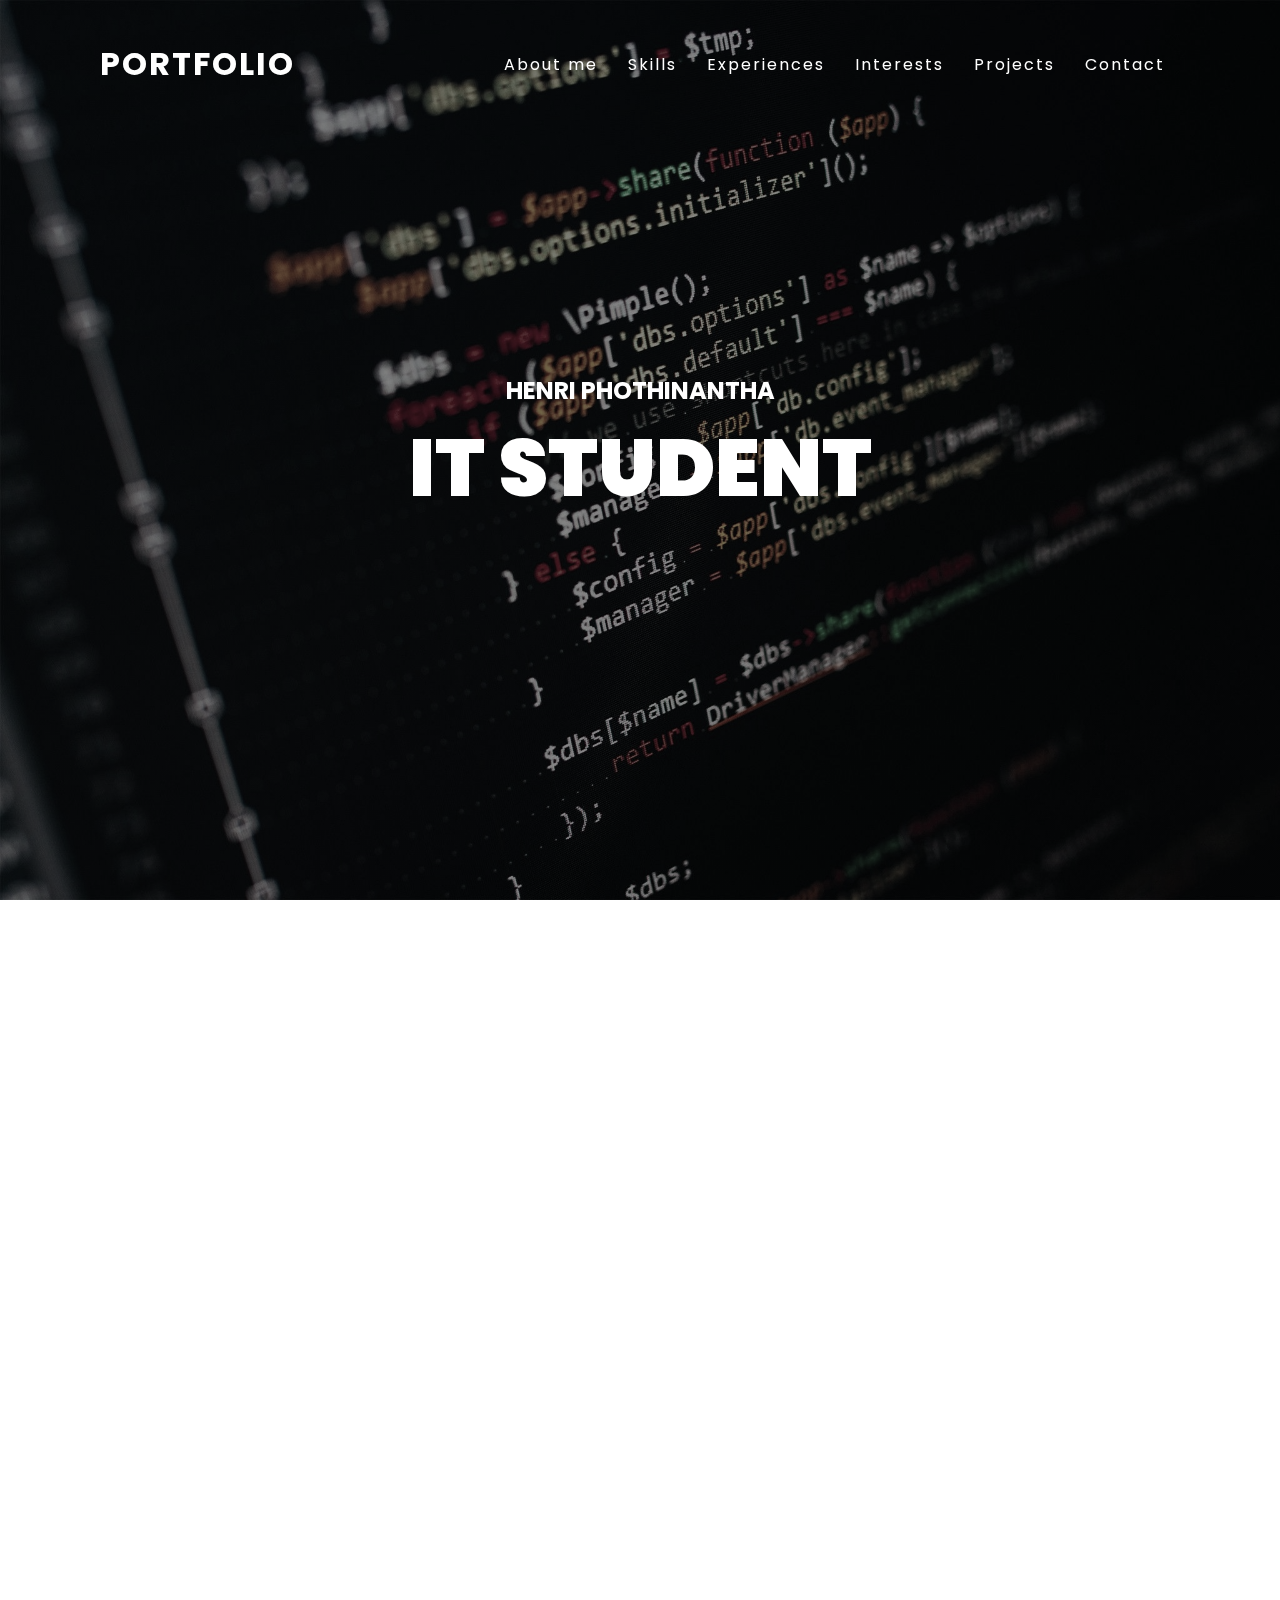
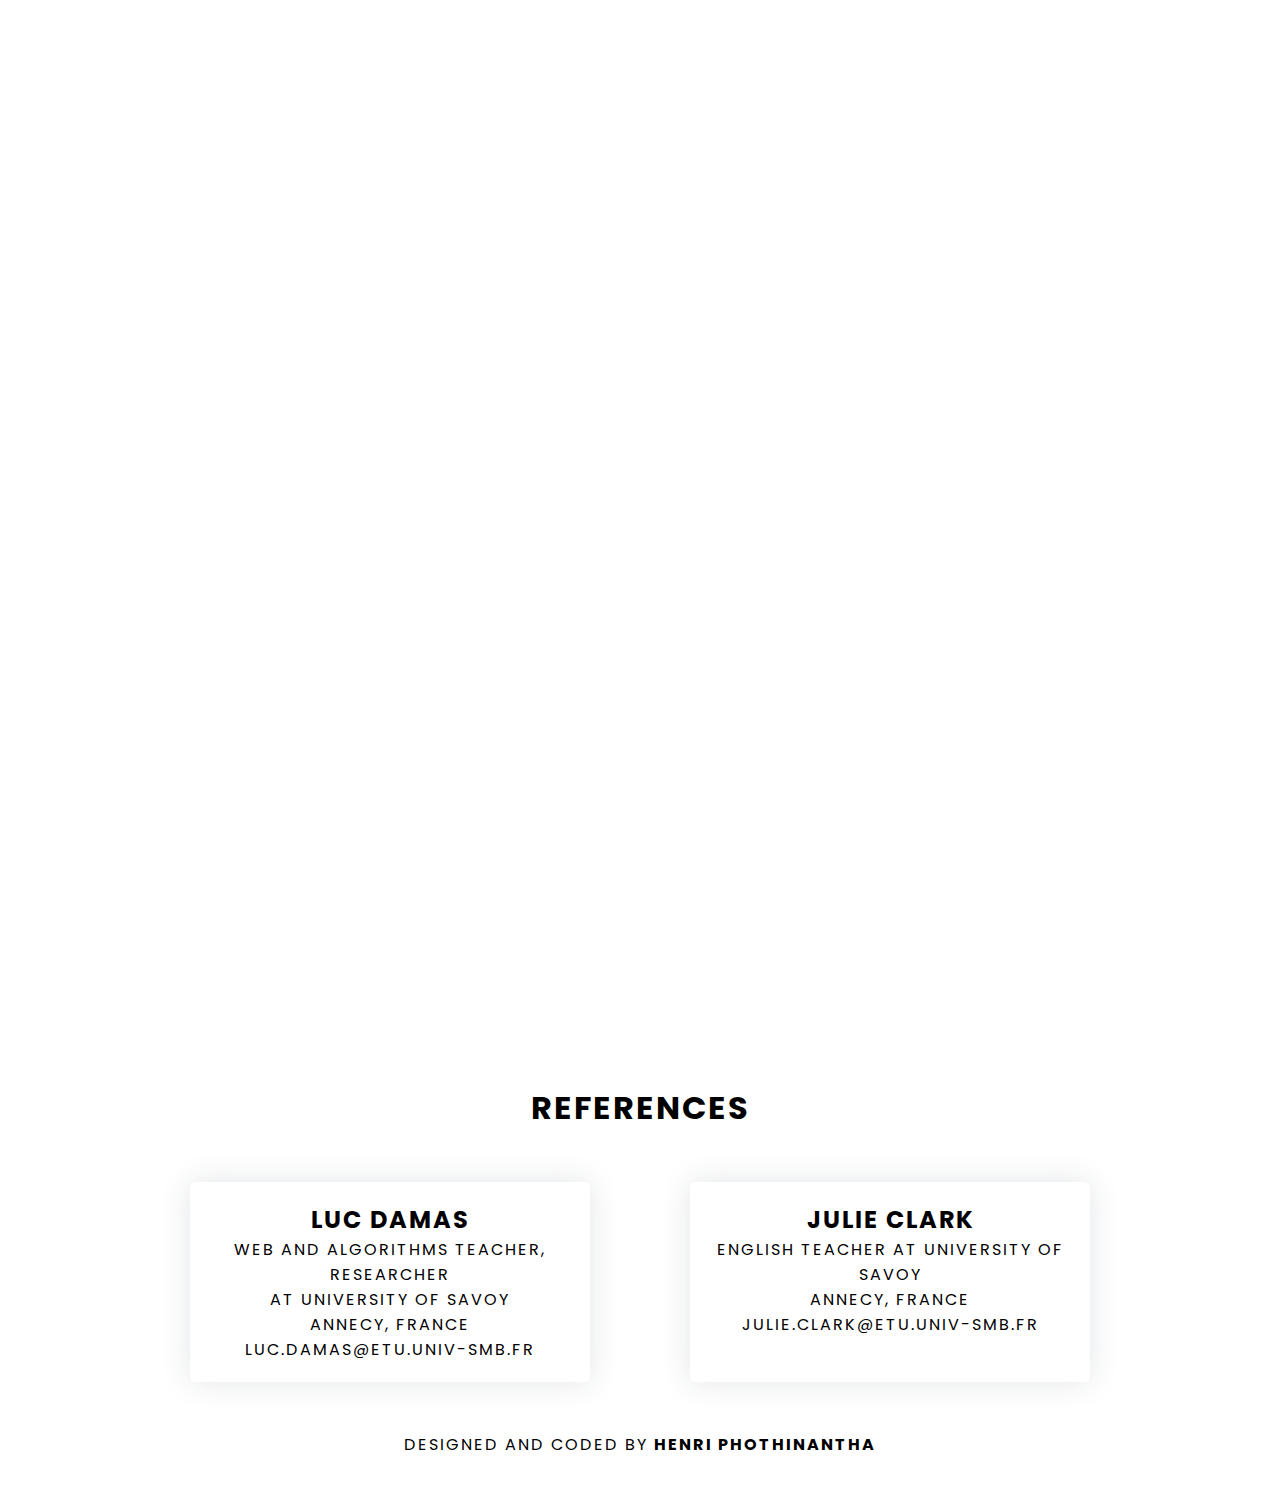
<file: index.html>
<!DOCTYPE html>
<html>
<head>
	<meta charset="utf-8">
	<title>PORTFOLIO</title>
	<link rel="stylesheet" href="https://use.fontawesome.com/releases/v5.6.3/css/all.css" integrity="sha384-UHRtZLI+pbxtHCWp1t77Bi1L4ZtiqrqD80Kn4Z8NTSRyMA2Fd33n5dQ8lWUE00s/" crossorigin="anonymous">
	<link rel="stylesheet" type="text/css" href="style.css">
	<link rel="icon" type="image/png" href="img/ph.png" />
</head>
<body>

	<!-- ---------------------LOADING SCREEN--------------------------->

	<div class='spinner-wrapper'>
		<div class="spinner"></div>
	</div>

	<!-- ---------------------HEADER--------------------------->
	<main>
		<header>
			<a href="#" class="logo">Portfolio</a>
			<ul>
				<li><a href ='#aboutmelink'>About me</a></li>
				<li><a href ='#skillslink'>Skills</a></li>
				<li><a href ='#explink'>Experiences</a></li>
				<li><a href ='#intlink'>Interests</a></li>
				<li><a href ='#projlink'>Projects</a></li>
				<li><a href ='#contact'>Contact</a></li>
			</ul>
		</header>

		<!-- ---------------------BANNER--------------------------->

		<div class="banner">
			<div class="banner-text">
				<h4>HENRI PHOTHINANTHA</h4>
				<h2>
					<strong>IT STUDENT</strong>
				</h2>
			</div>
		</div>

		<!-- ---------------------BACK TO TOP--------------------------->

		<button id="back-to-top-btn"><i class="fas fa-angle-double-up"></i></button>

		<!-- ---------------------ABOUT ME--------------------------->

		<div class="blanc reveal" id="aboutmelink">
			<h1 class="aboutme-title reveal">ABOUT ME</h1>
			<div class="container" id="aboutme">
				<div class="row">
					<div class="aboutme-text">
						<p><strong>Hello, welcome to my portfolio !</strong><br> 
						My name is Henri PHOTHINANTHA.
						I'm a 2nd year student in Annecy's university as a programming learner. I am creative, dynamic and innovative.<br>
						I’m really interested in graphic design, web development and making videos !<br>
						You can find my CV right below.<br><br>
						
						<strong>Birthday</strong> : August 14, 2001<br>
						<strong>Age</strong> : 19 years old<br>
						<strong>Adress</strong> : 36 avenue de Brogny<br>
						<strong>City</strong> : Annecy<br>
						<strong>Country</strong> : France<br>
						<strong>Mai</strong>l : henri.phothinantha@etu.univ-smb.fr<br>
						<strong>Phone number</strong> : +33(0)6 52 02 84 71</p>
						<!-- <img src="https://wallpaperaccess.com/full/1894988.jpg" width="380px" height="380px"> -->
						<img src="img/spidy.jpg" width="250px" height="380px">
					</div>

					<a href ="CV ENG.pdf" target="_blank"><input class="download" type="button" value="Download my CV"></a>
				</div>
			</div>
		</div>

		<!-- ---------------------BANNER2--------------------------->

		<div class="banner2">
			<div class="slider-wrapper">
				I can write
				<div class="sliderr">
					<div class="slider-text1">HTML</div>
					<div class="slider-text2">CSS</div>
					<div class="slider-text3">JS</div>
				</div>
			</div>           
		</div>

		<!-- ---------------------SKILLS--------------------------->
		<div class="blanc reveal" id="skillslink" >
			<h1 class="skills-title reveal">SKILLS</h1>
			<div class="container" id="skills">
				<div class="skills">
					<h3 class="reveal">Programming skills</h3>
					<ul>
						<li class="html reveal">HTML</li>
						<li class="css reveal">CSS</li>
						<li class="js reveal">JavaScript</li>
						<li class="php reveal">PHP</li>
						<li class="c reveal">C</li>
						<li class="cc reveal">C#</li>
						<li class="sql reveal">SQL</li>
					</ul>
					<h3 class="reveal">Languages</h3>
					<ul>
						<li class="fr reveal">French</li>
						<li class="eng reveal">English</li>
						<li class="lao reveal">Laotian</li>
						<li class="it reveal">Italian</li>
					</ul>
				</div>

			</div>
		</div>

		<!-- ---------------------EXPERIENCES--------------------------->
		<div class="noir reveal"  id="explink">
			<h1 class="experiences-title reveal">EXPERIENCES</h1>
			<div class="container" id="experiences">
				<div class="timeline">
					<ul>

						<li class="reveal">
							<div class="timeline-content reveal">
								<h3 class="date">2021</h3>
								<h1>DUT INFORMATIQUE</h1> 
								<h2>2 years university diploma in computer science</h2>
								<p>University of Savoy - IUT Annecy</p>
								<p>Annecy-le-vieux(74)</p>
								<p>France</p>
							</div>
						</li>

						<li class="reveal">
							<div class="timeline-content reveal">
								<h3 class="date">2019</h3>
								<h1>Baccalaureat SSI</h1>
								<h2>High School diploma specialized in science and computer engineering</h2>
								<p>Arbez Carme High school</p>
								<p>Oyonnax(01)</p>
								<p>France</p>
							</div>
						</li>

						<li class="reveal">
							<div class="timeline-content reveal">
								<h3 class="date">2017</h3>
								<h1>DEM : diplôme d'études musicales</h1>
								<h2>Music diploma in clarinet and music training 2nd cycle</h2>
								<p>Louis Aragon Conservatory</p>
								<p>Oyonnax(01)</p>
								<p>France</p>
							</div>
						</li>

						<li class="reveal">
							<div class="timeline-content reveal">
								<h3 class="date">2013</h3>
								<h1>DEM : diplôme d'études musicales</h1>
								<h2>Music diploma in clarinet and music training 1st cycle</h2>
								<p>Louis Aragon Conservatory</p>
								<p>Oyonnax(01)</p>
								<p>France</p>
							</div>
						</li>

					</ul>
				</div>
			</div>
		</div>

		<!-- ---------------------INTERESTS--------------------------->
		<div class="blanc reveal" id="intlink">
			<h1 class="interest-title reveal">INTERESTS</h1>
			<div class="container" id="interest">
				<div class="interest-img">
					<div>
						<img class="reveal"  src="img/int1.jpg">
						<p>Video Games</p>
					</div>
					<div>
						<img class="reveal" src="img/int2.jpg">
						<p>Series</p>
					</div>
					<div>
						<img class="reveal" src="img/int3.jpg">
						<p>Music</p>
					</div>
					<div>
						<img class="reveal" src="img/int4.jpg">
						<p>Travel</p>
					</div>
					<div>
						<img class="reveal" src="img/int5.jpg">
						<p>Programming</p>
					</div>

				</div>		
			</div>	
		</div>

		<!-- ---------------------BANNER3--------------------------->

		<div class="banner3">
			<div class="slider-wrapper2">
				/
				<div class="sliderr2">
					<div class="slider-text21">I'm currently looking for an internship</div>
					<div class="slider-text22">Listening to music helps me focus</div>
					<div class="slider-text23">I'm serious, willful and hardworking</div>
				</div>
				/
			</div> 		
		</div>

		<!-- ---------------------PROJECTS--------------------------->
		<div class="blanc reveal" id="projlink">
			<h1 class="projects-title reveal">PROJECTS</h1>
			<div class="container" id="projects">
				<p id="left-arrow"><</p>
				<div id="slider">
					<div class="slide active">
						<h2>PORTFOLIO | 2020</h2>
						<p>Yes, you're on it !
						My portfolio was one of my biggest personal projects, and I would say it was the biggest.<br>
						It took me several weeks of work and I am very proud of the result!
						<br>
						It was an english and programming assignement proposed by the IUT, it was made entirely on my personal computer at home.<br>
						This site was developed in HTML, CSS, PHP and JavaScript, it allowed me to learn a lot.
						</p>
						<img src="img/portfolio.jpg" width="600px" height="300px">
					</div>
					<div class="slide">
						<h2>3D INTRODUCTIONS | 2015</h2>
						<p>One of my projects was the realization of 3D introductions.<br> I made these introductions free of charge, on order of customers, which I then posted on youtube.<br>
						The steps were divided into two parts :<br>
						A first part on Cinema4D, a 3D modeling software, and a second part on AfterEffect, a software that can add effects.<br>
						I did that in my spare time, and it was something I liked a lot.<br>
						This one of these :
						</p>
						<iframe width="600" height="300" src="https://www.youtube.com/embed/7D_TbP6rQqM" frameborder="0" allow="accelerometer; autoplay; clipboard-write; encrypted-media; gyroscope; picture-in-picture" allowfullscreen></iframe>
					</div>
					<div class="slide">
						<h2>TUTORED GROUP PROJECT | 2020</h2>
						<p>This year we have to carry out a big project for a real client. <br>In our case, our customer is <a href="https://www.aero01.fr/" target="_blank"><strong>Aero01</strong></a>, an aeronautical center that needs us to integrate a shop into their site.<br>
						At the beginning of the project, we had to produce specifications.<br>
						My mission was to make an entire graphic charter as well as a mock-up of the website.<br>
						The project is currently still being implemented, we make regular points with the client.<br>
						We program the site with the help of a content management system called WordPress.<br>
						My current mission is to take care of the design part of the site, imagining its final appearance and thus programming CSS.
						</p>
						<img class="aero" src="img/aero01.png" width="300px" height="150px">
						
					</div>
					<div class="slide">
						<h2>EVIL WAR | 2019</h2>
						<p>It was a group project, we decided to develop a shooting game with several references to the most famous movies and video games.<br>
						So we will find in the game characters like Bowser or Predator, an introduction referring to the universe of Star Wars and the musics of Final Fantasy or Monster Hunter.<br>
						In this game you play as a soldier saving the world from the bad guys thanks to his tank.<br>
						This project was made at the IUT, during an entire week.<br>
						My missions were essentially centered on the design of the game.</p>
						<iframe width="600" height="300" src="https://www.youtube.com/embed/ZEthqiNmgnc" frameborder="0" allow="accelerometer; autoplay; clipboard-write; encrypted-media; gyroscope; picture-in-picture" allowfullscreen></iframe>
					</div>
				</div>
				<p id="right-arrow">></p>
			</div>	
		</div>

		<!-- ---------------------CONTACT--------------------------->

		<div class="container reveal" id="contact">
			<div class="contact">
				<h1 class="contact-title">CONTACT</h1>
				<h4>Let's keep in touch !</h4>
				<a href="https://www.instagram.com/salutcestbienmoi_/" target="_blank"><img class="contactbtn" src="img/instagram.png" width="50px"></a>
				<a href="mailto:henri.phothinantha@etu.univ-smb.fr"><img class="contactbtn" src="img/gmail.png" width="50px"></a>
				<a href="https://www.linkedin.com/in/henri-phothinantha-40a4271b8/"><img class="contactbtn" src="img/linkedin.png" width="50px"></a>
			</div>
		</div>	


		<!-- ---------------------FOOTER--------------------------->

		<footer>
			<h1>References</h1>
			<div class="footer">
			<div class="footerblock">
				<h2>Luc Damas</h2>
				<p>Web and algorithms teacher, researcher</p>
				<p>at University of Savoy</p>
				<p>Annecy, France</p>
				<p>luc.damas@etu.univ-smb.fr</p>
			</div>
			<div class="footerblock">
				<h2>Julie Clark</h2>
				<p>English teacher at University of Savoy</p>
				<p>Annecy, France</p>
				<p>julie.clark@etu.univ-smb.fr</p>
			</div>
			</div>
			Designed and coded by <strong>Henri Phothinantha</strong>
		</footer>
	</main>

	<!-- ---------------------SCRIPTS--------------------------->

	<script src="https://ajax.googleapis.com/ajax/libs/jquery/3.1.1/jquery.min.js"></script>
	<script type="text/javascript" src="main.js"></script>

</body>
</html>
</file>
<file: style.css>
@import url('https://fonts.googleapis.com/css?family=Poppins:200,300,400,500,600,700,800,900&display=swap');

*{
	margin: 0;
	padding: 0;
	box-sizing: border-box;
	font-family: 'Poppins', sans-serif;
}

body{
	background: #fff;
	min-height: 200vh;
}

header{
	position: fixed;
	top: 0;
	left: 0;
	width: 100%;
	display: flex;
	justify-content: space-between;
	align-items: center;
	transition: 0.6s;
	padding: 40px 100px;
	z-index: 100000;
}

header.sticky{
	padding : 5px 100px; 
	background: #fff;
}

header .logo{
	position: relative;
	font-weight: 700;
	color: #fff;
	text-decoration: none;
	font-size: 2em;
	text-transform: uppercase;
	letter-spacing: 2px;
	transition: 0.6s;
}

header ul{
	position: relative;
	display: flex;
	justify-content: center;
	align-items: center;
}

header ul li{
	position: relative;
	list-style: none;
}

header ul li a{
	position: relative;
	margin: 0 15px;
	text-decoration: none;
	color: #fff;
	letter-spacing: 2px;
	font-weight: 500px;
	transition: 0.6s;
}

a{
	text-decoration: none;
}

header ul li a:hover{
	color: #ca9ba7;
}

.banner{
	position: relative;
	display: flex;
	width: 100%;
	height: 100vh;
	background: linear-gradient(rgba(0, 0, 0, 0.45), 
		rgba(0, 0, 0, 0.45)),url('img/bg.jpg');
	background-attachment: fixed;
	background-size: cover;
	filter: grayscale(70%);
}

.banner-text{
	display: block;
	text-align: center;
	margin: auto;
	color : white;
}

.banner-text>h2{
	font-size: 80px;
}

.banner-text>h4{
	font-size: 1.5rem;
}

header.sticky .logo,
header.sticky ul li a{
	color : #000;
}

header.sticky ul li a:hover{
	color: #ca9ba7
}

footer{
	margin-top: auto;
	padding : 30px;
	background-color: #fff;
	letter-spacing: 2px;
	transition: 0.6s;
	text-transform: uppercase;
	text-align: center;
}

.footer{
	display: flex;
	align-items: center;
	justify-content: center;
}

.footerblock{
	width: 400px;
	height: 200px;
	margin : 50px;
	padding: 20px;
	box-shadow: 0 0 30px rgba(31, 45, 61, 0.125);
	border-radius: 5px;
}
.container{
	min-height: 0vh;
	width: 100%;
	display: flex;
	align-items: center;
	justify-content: center;
	padding: 100px 0;
}

/*--------------------------ABOUT ME---------------------------------*/
.aboutme-title{
	background-color: #fff;
	font-size:50px;
	text-align: center;
	padding-top:100px;
}

#aboutme{
	background-color: #fff;	
}

.row{
	width: 50%;
	height:50%;
}

.aboutme-text{
	margin-bottom: 60px;
	display: flex;
	margin-top:-50px;
	align-items: center;
	justify-content: center;
}

.aboutme-text p{
	width: 500px;
	text-align: justify;
	margin-right : 30px;
}

.aboutme-text img{
	margin-left : 30px;
}

.row a {
	padding-top: 70px;
}

.download{
	display: block;
	margin : 0 auto;
	background-color: #775966;
  	color: white;
  	border: 2px solid #555555;
  	padding: 16px 32px;
  	text-align: center;
  	font-size: 16px;
  	transition-duration: 0.4s;
  	cursor: pointer;
}

.download:hover {
  	background-color: white;
  	color: black;
}

/*--------------------------SKILLS---------------------------------*/


#skills{
	background-color: #fff;
}

.skills-title{
	background-color: #fff;
	font-size:50px;
	color : black;
	text-align: center;
	padding-top:100px;

}

.skills{
	width: 500px;
	margin-top : -100px;
}

.skills h3{
	margin-top : 40px;
	margin-bottom : -30px;
}

#skills li {
	position: relative;
	list-style: none;
	margin: 50px 0;
	font-weight: 500;
	text-transform: uppercase;
}

#skills li:before {
	content: "";
	position: absolute;
	top: calc(100% + 10px);
	left: 0;
	width: 100%;
	height: 15px;
	background-color: rgb(202 155 167 / 35%);
	border-radius: 1000px;
}

#skills li:after {
	content: "";
	position: absolute;
	top: calc(100% + 10px);
	left: 0;
	width: 0;
	height: 15px;
	background: linear-gradient(to left, #F2709C, #FF9472);
	box-shadow: 0 3px 3px -5px #F2709C, 0 2px 5px #F2709C;
	border-radius: 1000px;
	animation-duration: 6s;
	animation-timing-function: ease;
	animation-fill-mode: forwards;
}

#skills li.html:after {
	animation-name: html;
}

@keyframes html {
	to {
		width: 100%;
	}
}

#skills li.css:after {
	animation-name: css;
}

@keyframes css {
	to {
		width: 90%;
	}
}

#skills li.js:after {
	animation-name: js;
}

@keyframes js {
	to {
		width: 60%;
	}
}

#skills li.php:after {
	animation-name: php;
}

@keyframes php {
	to {
		width: 60%;
	}
}

#skills li.c:after {
	animation-name: c;
}

@keyframes c {
	to {
		width: 65%;
	}
}

#skills li.cc:after {
	animation-name: cc;
}

@keyframes cc {
	to {
		width: 65%;
	}
}

#skills li.sql:after {
	animation-name: sql;
}

@keyframes sql {
	to {
		width: 55%;
	}
}

#skills li.sql:after {
	animation-name: sql;
}

@keyframes sql {
	to {
		width: 55%;
	}
}

#skills li.fr:after {
	animation-name: fr;
}

@keyframes fr {
	to {
		width: 100%;
	}
}

#skills li.eng:after {
	animation-name: eng;
}

@keyframes eng {
	to {
		width: 80%;
	}
}

#skills li.lao:after {
	animation-name: lao;
}

@keyframes lao {
	to {
		width: 90%;
	}
}

#skills li.it:after {
	animation-name: it;
}

@keyframes it {
	to {
		width: 55%;
	}
}

/*--------------------------EXPERIENCES---------------------------------*/
.experiences-title{
	background-color: #111;
	font-size:50px;
	color : white;
	text-align: center;
	padding-top:100px;
}

#experiences {
	background-color: #111;
}

.timeline {
	width: 80%;
	height: auto;
	max-width: 1000px;
	margin: 0 auto;
	position: relative;
}

.timeline ul li:hover {
	background-color: #52314085;
	transition: .5s
}

.timeline ul {
	list-style: none;
}
.timeline ul li {
	padding: 20px;
	background-color: #313131;
	color: white;
	border-radius: 10px;
	margin-bottom: 20px;
}
.timeline ul li:last-child {
	margin-bottom: 0;
}
.timeline-content h1 {
	font-weight: 500;
	font-size: 25px;
	line-height: 30px;
}

.timeline-content h2 {
	font-weight: 50px;
	font-size: 15px;
	line-height: 20px;
	margin-bottom: 10px;
	color: #ffcae285;
}
.timeline-content p {
	font-size: 16px;
	line-height: 30px;
	font-weight: 300;
}
.timeline-content .date {
	font-size: 12px;
	font-weight: 300;
	margin-bottom: 10px;
	letter-spacing: 2px;
}
@media only screen and (min-width: 768px) {
	.timeline:before {
		content: "";
		position: absolute;
		top: 0;
		left: 50%;
		transform: translateX(-50%);
		width: 2px;
		height: 100%;
		background-color: gray;
	}
	.timeline ul li {
		width: 50%;
		position: relative;
		margin-bottom: 50px;
	}
	.timeline ul li:nth-child(odd) {
		float: left;
		clear: right;
		transform: translateX(-30px);
		border-radius: 20px 0px 20px 20px;
	}
	.timeline ul li:nth-child(even) {
		float: right;
		clear: left;
		transform: translateX(30px);
		border-radius: 0px 20px 20px 20px;
	}
	.timeline ul li::before {
		content: "";
		position: absolute;
		height: 20px;
		width: 20px;
		border-radius: 50%;
		background-color: gray;
		top: 0px;
	}
	.timeline ul li:nth-child(odd)::before {
		transform: translate(50%, -50%);
		right: -30px;
	}
	.timeline ul li:nth-child(even)::before {
		transform: translate(-50%, -50%);
		left: -30px;
	}
	.timeline-content .date {
		position: absolute;
		top: -30px;
	}
	.timeline ul li:hover::before {
		background-color: #ca9ba7;
	}
}

/*--------------------------INTEREST---------------------------------*/

.interest-title{
	background-color: #fff;
	font-size:50px;
	color : black;
	text-align: center;
	padding-top:100px;
}

#interest{
	background-color: #fff;
	padding-bottom:200px;
}

.interest-img{
	display: flex;
}

.interest-img img{
	width : 200px;
	height : 400px;
	object-fit:cover;
	margin : 0px 30px 0px 30px;
	filter: grayscale(100%);
}

.interest-img p{
	text-align: center;
}

.interest-img img:hover{
	width : 250px;
	height: 450px;
	transition: .5s;
	filter: grayscale(0%);
}


/*--------------------------PROJECTS---------------------------------*/

.projects-title{
	background-color: #fff;
	font-size:50px;
	text-align: center;
	padding-top:100px;
}

#projects{
	background-color: #fff;
}

.slide{
	display: flex;
	background-color:#fff;
	width: 700px;
	height: 700px;
	display: none;
	text-align: justify;
	box-shadow: 0 0 30px rgba(31, 45, 61, 0.125);
	padding : 50px;
	border-radius: 10px;
}

.slide p{
 	margin-top : 40px;
}

.slide img{
	margin-top: 50px;
}

.aero{
	margin-left : 150px; 
}

.slide iframe{
	margin-top: 20px;
}

.slide h2{
	text-align: center;
	margin-bottom: 20px;
}

.slide.active{
	display: block
}

#left-arrow {
	margin-right:50px;
	font-size : 50px;
	cursor: pointer;
}

#right-arrow {
	margin-left:50px;
	font-size : 50px;
	cursor: pointer;
}


/*--------------------------CONTACT---------------------------------*/

#contact{
	background-color: #111;
	color:#fff;
	text-align: center
}

.contact h1{
	font-size:50px;
}

.contact img{
	filter: grayscale(40%);
	margin : 50px
}

.contact img:hover{
	transition: .5s ;
	filter: grayscale(0%);
}

.contactbtn{
	cursor: pointer;
}

/*--------------------------Reveal---------------------------------*/

.reveal{
	opacity: 0;
	transform: translateY(30px);
}

.reveal.appear{
	opacity: 1;
	transform: translateY(0);
	transition: 1s cubic-bezier(.5, 0, 0, 1);
}

.noir{
	background-color : #111;
}

.blanc{
	background-color : #fff;
}

/*--------------------------Banner2---------------------------------*/

.banner2{
	position: relative;
	display: flex;
	width: 100%;
	height: 40vh;
	background: linear-gradient(rgba(0, 0, 0, 0.45), 
		rgba(0, 0, 0, 0.45)),url('img/bg2.jpg');
	background-size: cover;
    background-position: center;
    background-attachment: fixed;
    background-repeat: no-repeat;
	filter: grayscale(40%);
	align-items: center;
 	justify-content: center;
}

.slider-wrapper {
  font-size: 40px;
  color:#fff;
  font-weight: bold;
  text-transform: uppercase;
  display: flex;
  align-items: center;
  justify-content: center;
}
.sliderr{
  height: 60px;
  overflow: hidden;
}
.sliderr div {
  height: 50px;
  margin-bottom: 50px;
  padding: 2px 15px;
  text-align: left;
  box-sizing: border-box;
}
.slider-text1 {
  color: lightgreen;
  animation: slide 5s linear infinite;
}
.slider-text2 {
  color: skyblue;
}
.slider-text3 {
  color: lightcoral;
}
@keyframes slide {
  0% {margin-top:-300px;}
  5% {margin-top:-200px;}
  33% {margin-top:-200px;}
  38% {margin-top:-100px;}
  66% {margin-top:-100px;}
  71% {margin-top:0px;}
  100% {margin-top:0px;}
}

/*--------------------------Banner3---------------------------------*/
.banner3{
	position: relative;
	display: flex;
	width: 100%;
	height: 40vh;
	background: linear-gradient(rgba(0, 0, 0, 0.45), 
		rgba(0, 0, 0, 0.45)),url('img/bg3.jpg');
	background-size: cover;
    background-position: center;
    background-attachment: fixed;
    background-repeat: no-repeat;
	filter: grayscale(40%);
	align-items: center;
 	justify-content: center;
}

.slider-wrapper2 {
  font-size: 40px;
  color:#fff;
  font-weight: bold;
  text-transform: uppercase;
  display: flex;
  align-items: center;
  justify-content: center;
}
.sliderr2{
  height: 60px;
  overflow: hidden;
}
.sliderr2 div {
  height: 50px;
  margin-bottom: 50px;
  padding: 2px 15px;
  text-align: center;
  box-sizing: border-box;
}

.slider-text21 {
  animation: slidee 5s linear infinite;
}

@keyframes slidee {
  0% {margin-top:-300px;}
  5% {margin-top:-200px;}
  33% {margin-top:-200px;}
  38% {margin-top:-100px;}
  66% {margin-top:-100px;}
  71% {margin-top:0px;}
  100% {margin-top:0px;}
}

/*--------------------------Back to top---------------------------------*/

#back-to-top-btn {
  display: none;
  position: fixed;
  bottom: 20px;
  right: 20px;
  font-size: 26px;
  width: 50px;
  height: 50px;
  background-color: #fff;
  color: #775966;
  cursor: pointer;
  outline: none;
  border: 3px solid #775966;
  border-radius: 50%;
  transition-duration: 0.2s;
  transition-timing-function: ease-in-out;
  transition-property: background-color, color;
  z-index: 90000;
}
#back-to-top-btn:hover, #back-to-top-btn:focus {
  background-color: #775966;
  color: #fff;  
}

.btnEntrance {
  animation-duration: 0.5s;
  animation-fill-mode: both;
  animation-name: btnEntrance;
}

@keyframes btnEntrance {
  from {
    opacity: 0;
    transform: translate3d(0, 100%, 0);
  }
  to {
    opacity: 1;
    transform: translate3d(0, 0, 0);
  }
}

.btnExit {
  animation-duration: 0.25s;
  animation-fill-mode: both;  
  animation-name: btnExit;
}

@keyframes btnExit {
  from {
    opacity: 1;
  }
  to {
    opacity: 0;
    transform: translate3d(0, 100%, 0);
  }
}

/*--------------------------Loading screen--------------------------------*/

.spinner-wrapper{
    width: 100%;
    height: 100%;
    background-color: #151515;
    position: absolute;
    top: 0;
    left: 0;
    z-index: 9999;
    display: flex;
    align-items: center;
    justify-content: center;
    z-index: 999999;
}

.spinner {
    position: relative;
    width: 8rem;
    height: 8rem;
    border-radius: 50%;
}

.spinner::before,
.spinner:after{
    content: "";
    position: absolute;
    border-radius: 50%;
}

.spinner:before {
    width: 100%;
    height: 100%;
    background-image:linear-gradient(90deg, #ff00cc 0%,#333399 100% );
    animation: spin .5s infinite linear;
}
.spinner:after {
    width: 90%;
    height: 90%;
    background-color: #151515;
    top: 50%;
    left: 50%;
    transform: translate(-50%, -50%);
}

@keyframes spin {
    to {
        transform: rotate(360deg);
    }

}
</file>
